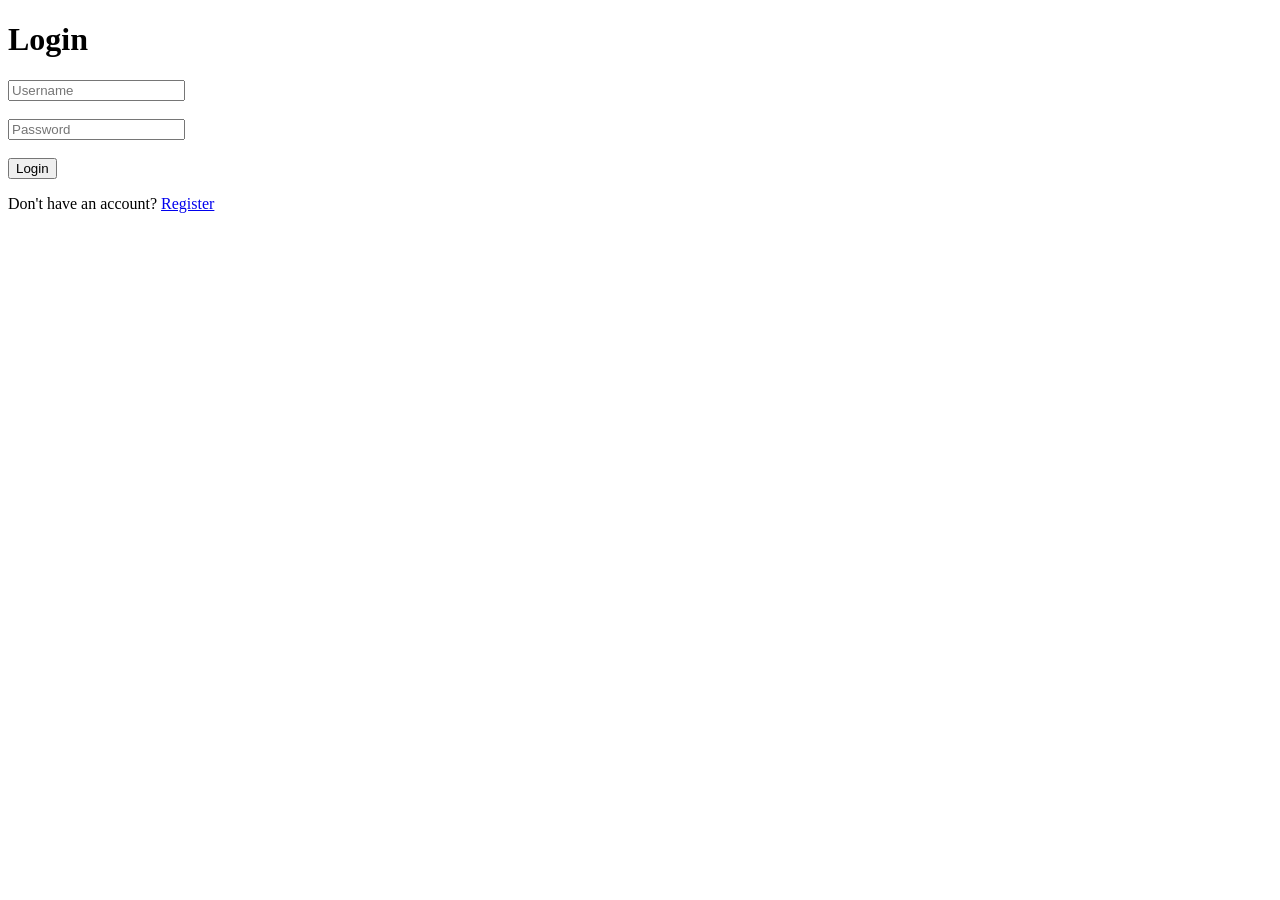
<file: templates/login.html>
<!DOCTYPE html>
<html>
<head>
    <title>Login</title>
</head>

<body>

    <h1>Login</h1>

    <form method="POST">

        <input
            type="text"
            name="username"
            placeholder="Username"
            required
        >

        <br><br>

        <input
            type="password"
            name="password"
            placeholder="Password"
            required
        >

        <br><br>

        <button type="submit">Login</button>

    </form>

    <p>
        Don't have an account?
        <a href="/register">Register</a>
    </p>

</body>
</html>
</file>
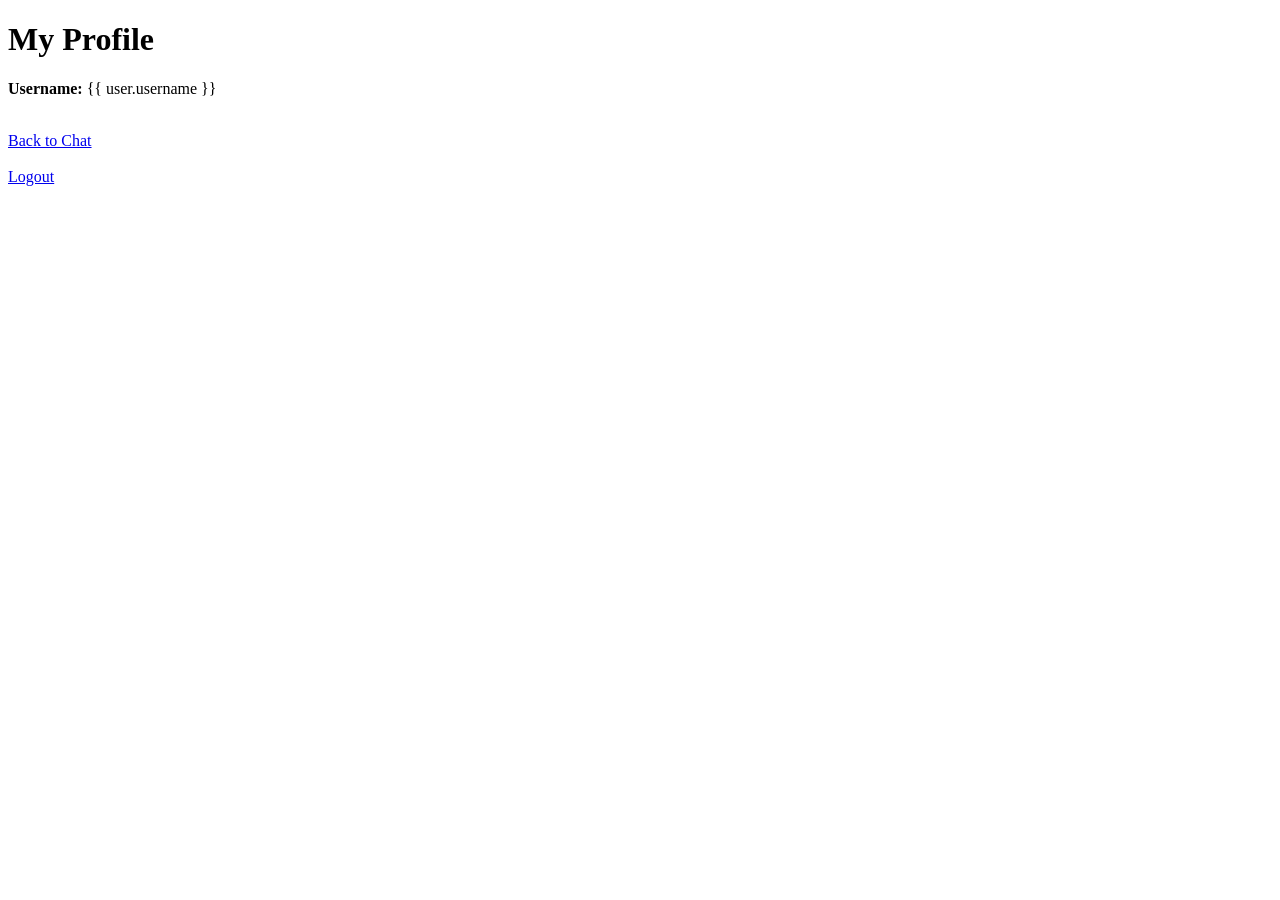
<file: templates/profile.html>
<!DOCTYPE html>
<html>
<head>
    <title>My Profile</title>
</head>

<body>

    <h1>My Profile</h1>

    <p>
        <strong>Username:</strong>
        {{ user.username }}
    </p>

    <br>

    <a href="/">Back to Chat</a>

    <br><br>

    <a href="/logout">Logout</a>

</body>
</html>
</file>
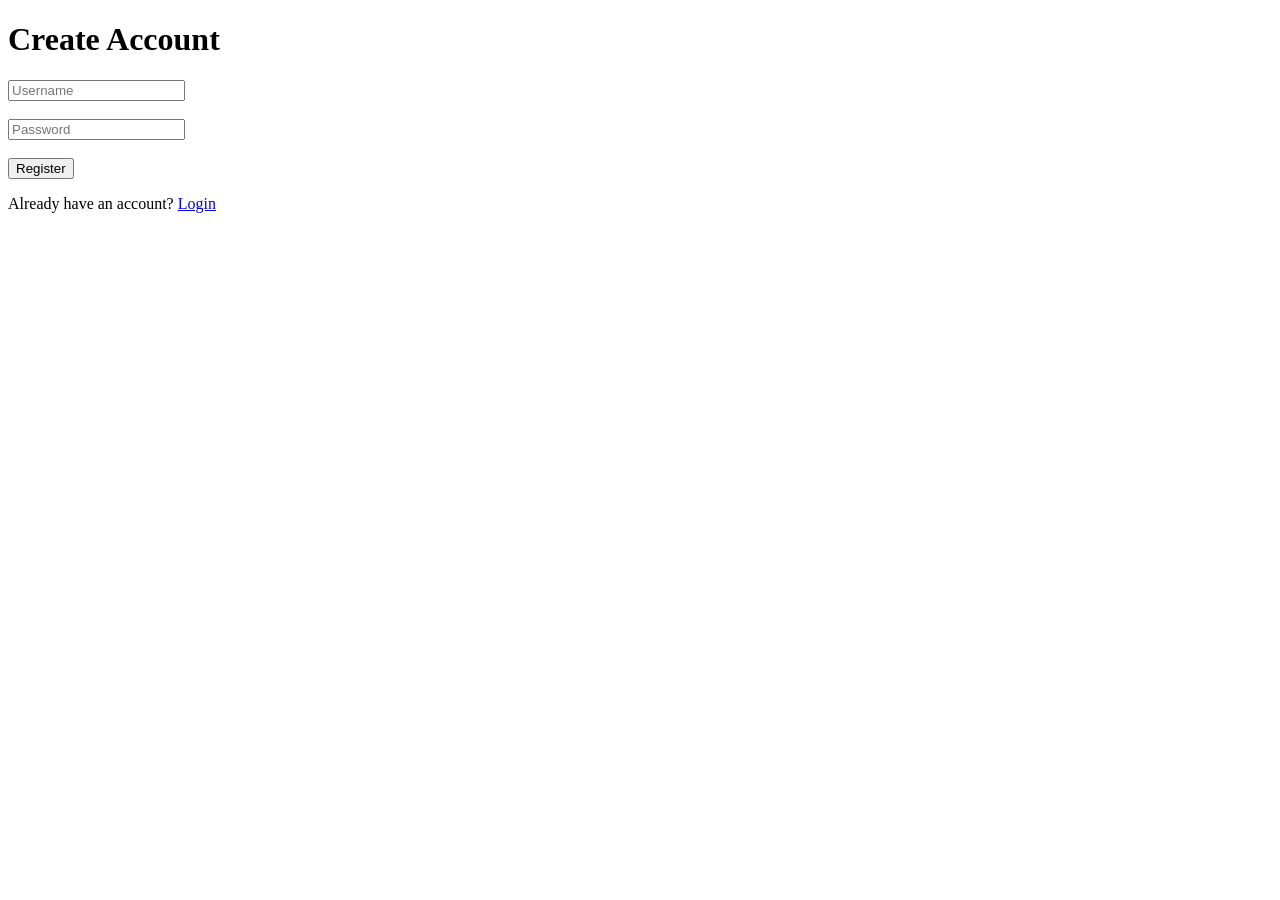
<file: templates/register.html>
<!DOCTYPE html>
<html>
<head>
    <title>Register</title>
</head>

<body>

    <h1>Create Account</h1>

    <form method="POST">

        <input
            type="text"
            name="username"
            placeholder="Username"
            required
        >

        <br><br>

        <input
            type="password"
            name="password"
            placeholder="Password"
            required
        >

        <br><br>

        <button type="submit">Register</button>

    </form>

    <p>
        Already have an account?
        <a href="/login">Login</a>
    </p>

</body>
</html>
</file>
